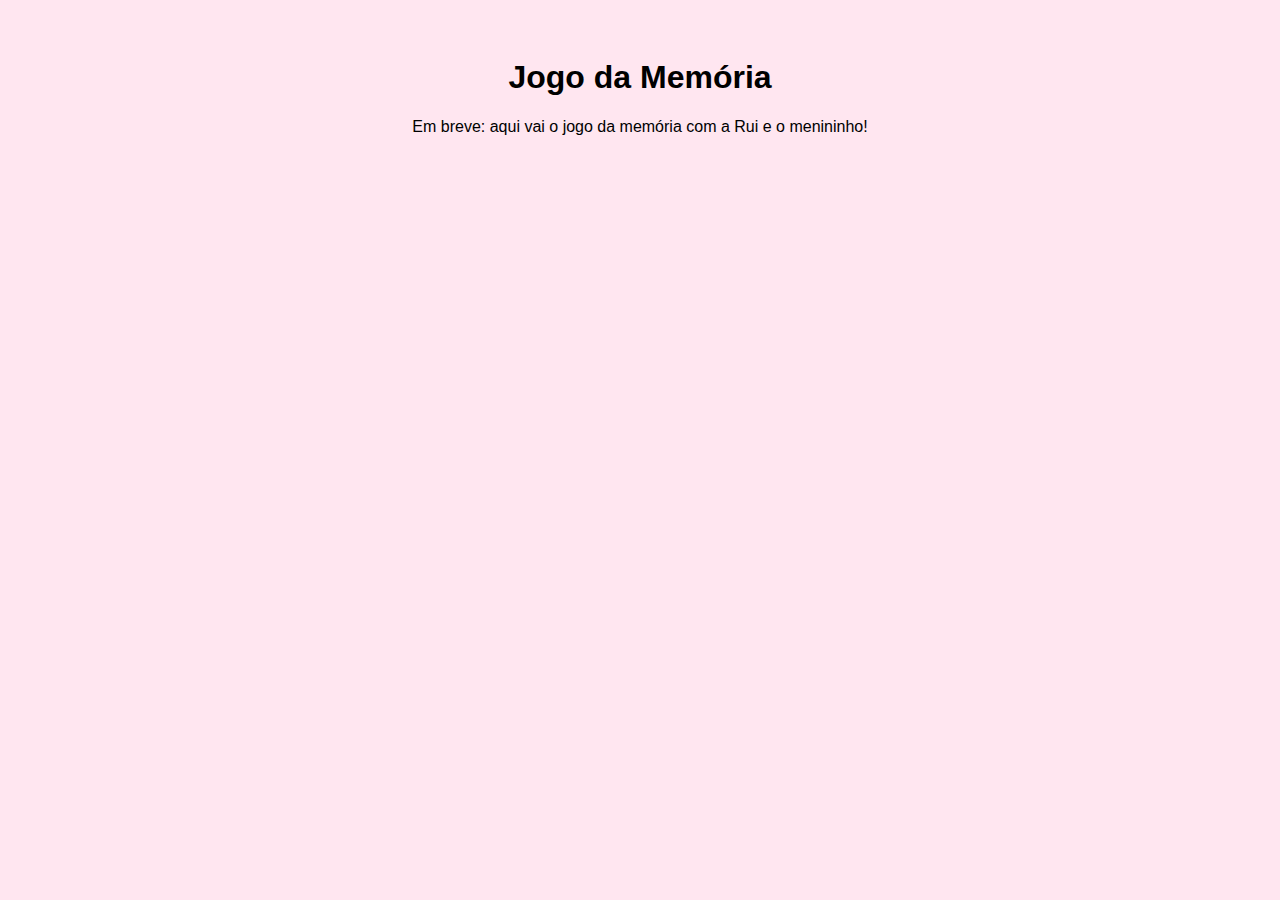
<file: jogo.html>
<!DOCTYPE html>
<html lang="pt-BR">
<head>
  <meta charset="UTF-8">
  <title>Jogo da Memória</title>
  <style>
    body {
      background: #ffe6f0;
      font-family: Arial, sans-serif;
      text-align: center;
      padding: 30px;
    }
  </style>
</head>
<body>
  <h1>Jogo da Memória</h1>
  <p>Em breve: aqui vai o jogo da memória com a Rui e o menininho!</p>
</body>
</html>
</file>
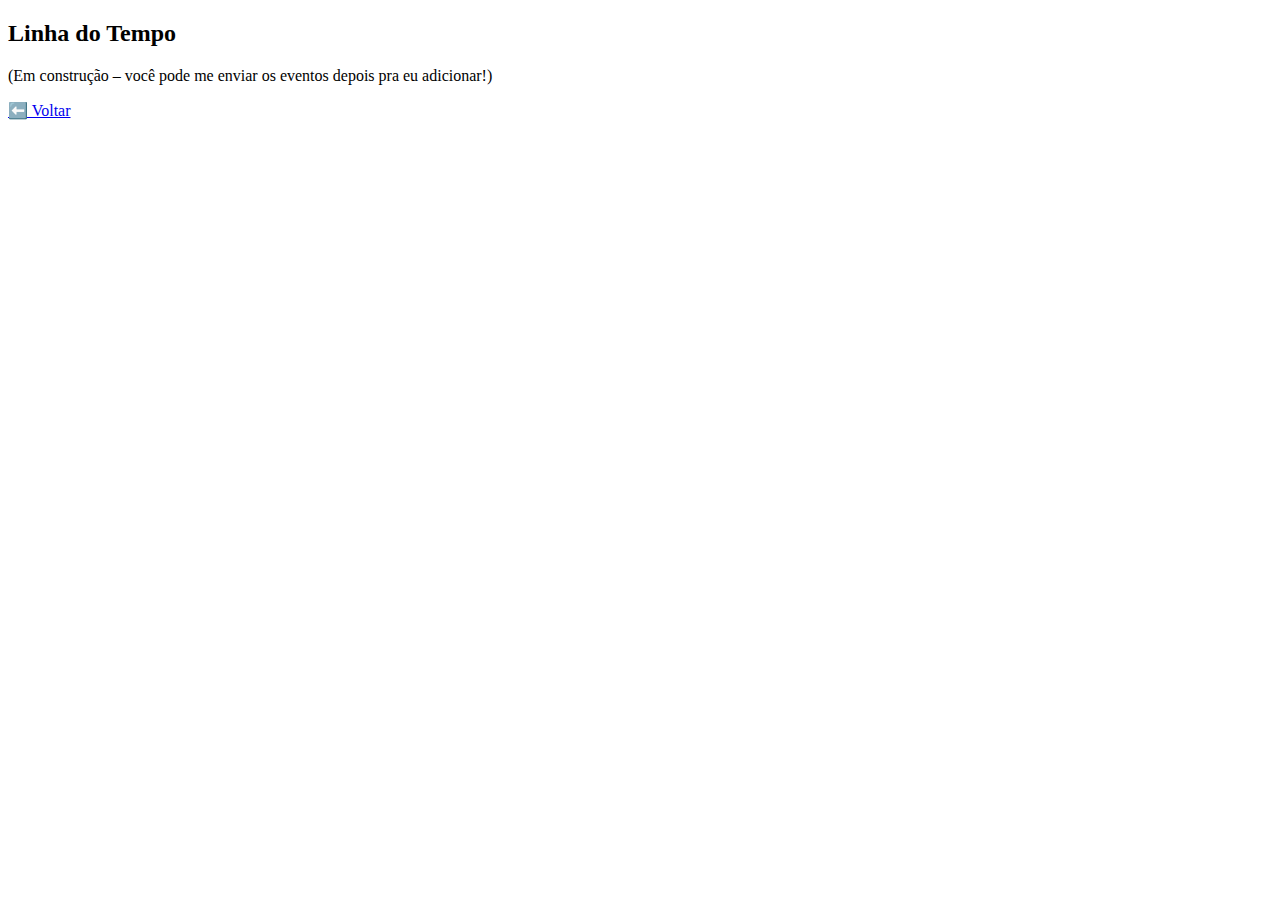
<file: linha-do-tempo.html>
<!DOCTYPE html>
<html lang="pt-br">
<head>
  <meta charset="UTF-8" />
  <title>Linha do Tempo</title>
  <link rel="stylesheet" href="style.css" />
</head>
<body>
  <h2>Linha do Tempo</h2>
  <p>(Em construção – você pode me enviar os eventos depois pra eu adicionar!)</p>
  <a href="index.html">⬅️ Voltar</a>
</body>
</html>
</file>
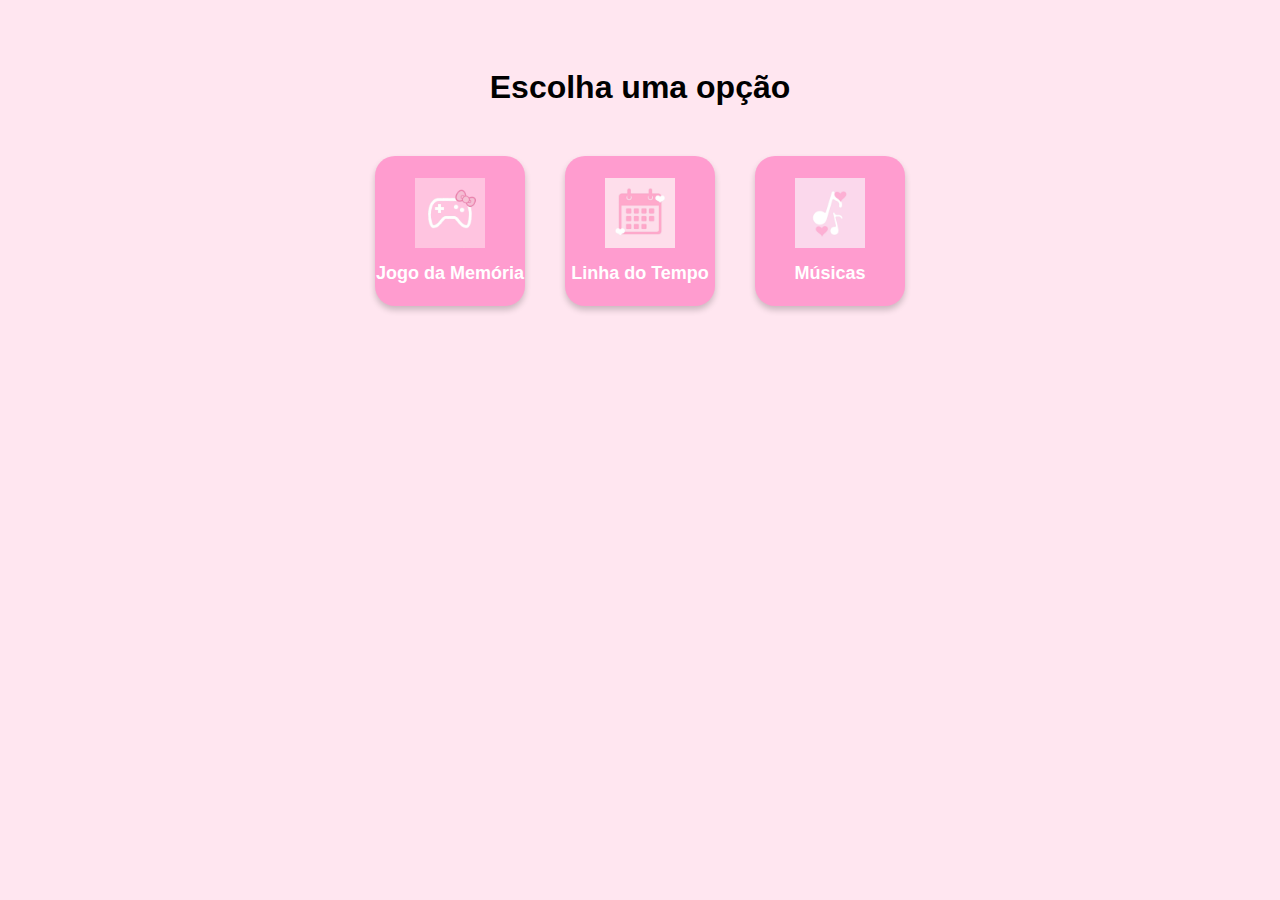
<file: menu.html>
<!DOCTYPE html>
<html lang="pt-BR">
<head>
  <meta charset="UTF-8" />
  <title>Menu Interativo</title>
  <style>
    body {
      font-family: Arial, sans-serif;
      text-align: center;
      background: #ffe6f0;
      padding: 40px;
    }
    .icon-container {
      display: flex;
      justify-content: center;
      gap: 40px;
      margin-top: 50px;
      flex-wrap: wrap;
    }
    .icon {
      width: 150px;
      height: 150px;
      background: #ff9ccf;
      border-radius: 20px;
      display: flex;
      flex-direction: column;
      justify-content: center;
      align-items: center;
      color: white;
      font-weight: bold;
      font-size: 18px;
      cursor: pointer;
      box-shadow: 0 4px 6px rgba(0,0,0,0.2);
      transition: background 0.3s ease;
      text-decoration: none;
    }
    .icon:hover {
      background: #ff6fa1;
    }
    .icon img {
      width: 70px;
      height: 70px;
      margin-bottom: 15px;
    }
  </style>
</head>
<body>

  <h1>Escolha uma opção</h1>

  <div class="icon-container">
    <a href="jogo.html" class="icon">
      <img src="imagens/jogo-memoria.png" alt="Jogo da Memória" />
      Jogo da Memória
    </a>
    <a href="linha-do-tempo.html" class="icon">
      <img src="imagens/linha-do-tempo.png" alt="Linha do Tempo" />
      Linha do Tempo
    </a>
    <a href="musicas.html" class="icon">
      <img src="imagens/musicas.png" alt="Músicas" />
      Músicas
    </a>
  </div>

</body>
</html>
</file>
<file: style.css>
.linha-do-tempo {
  text-align: center;
  padding: 40px 20px;
  background: #fff0f5;
}

.linha-do-tempo h2 {
  font-size: 2em;
  color: #e91e63;
  margin-bottom: 30px;
}

.momentos {
  display: flex;
  flex-direction: column;
  gap: 30px;
  align-items: center;
}

.momento {
  background-color: #ffe6eb;
  border-radius: 20px;
  padding: 20px;
  max-width: 400px;
  box-shadow: 0 8px 20px rgba(0,0,0,0.1);
  transition: transform 0.3s ease;
}

.momento:hover {
  transform: scale(1.03);
}

.momento img {
  width: 100%;
  border-radius: 12px;
  margin-bottom: 10px;
}

.momento p {
  font-size: 1.1em;
  color: #880e4f;
}
</file>
